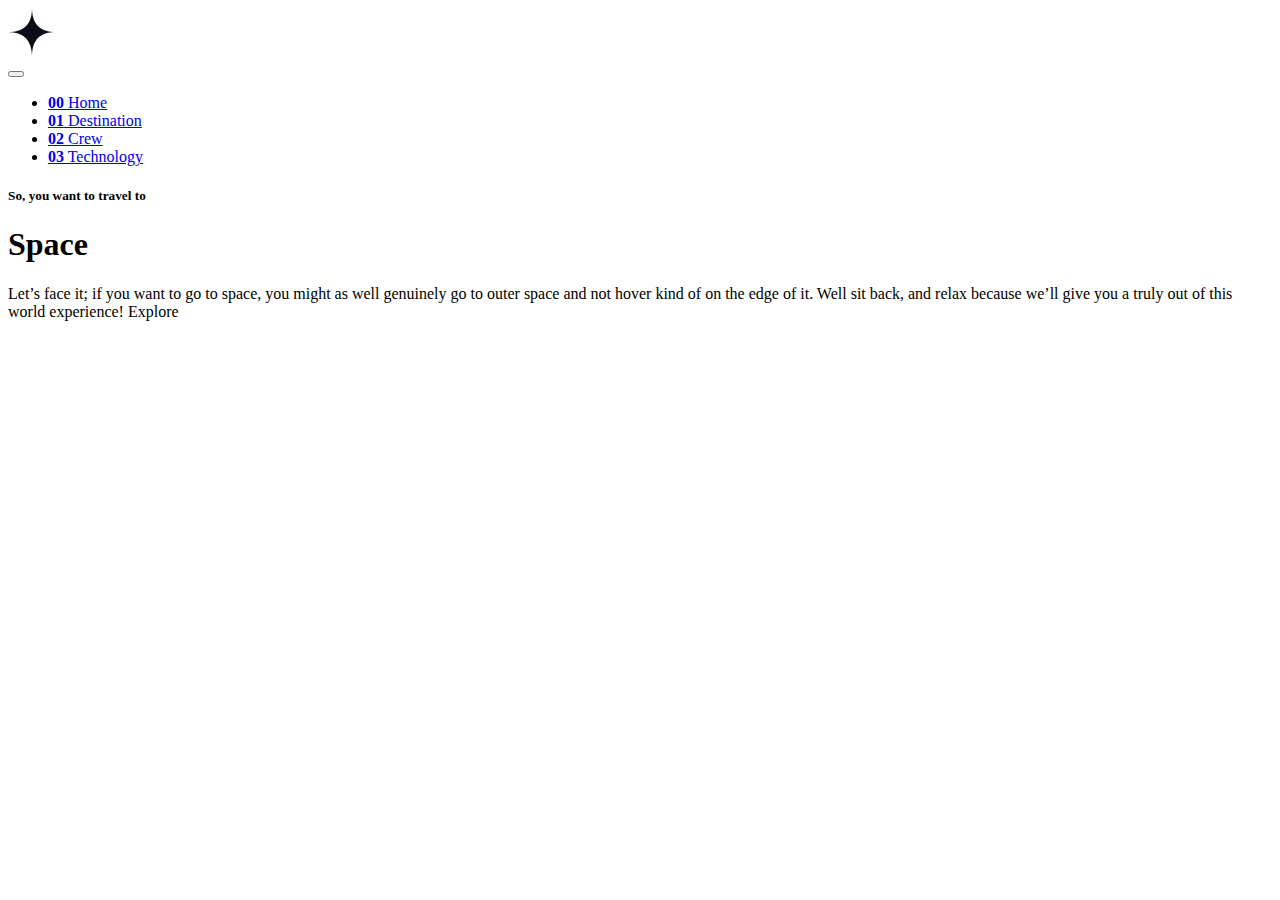
<file: index.html>
<!DOCTYPE html>
<html lang="en">
  <head>
    <meta charset="UTF-8" />
    <meta name="viewport" content="width=device-width, initial-scale=1.0" />

    <link
      rel="icon"
      type="image/png"
      sizes="32x32"
      href="./assets/favicon-32x32.png"
    />
    <link rel="stylesheet" href="css/style.css" />

    <title>Frontend Mentor | Space tourism website</title>
  </head>
  <body>
    <header>
      <div class="logo">
        <img src="assets/shared/logo.svg" alt="site logo" />
      </div>
      <button id="mobile-toggle-nav" class="hamburger-icon"></button>
      <nav>
        <ul id="primary-navigation">
          <li>
            <a href="/"><b>00</b> Home</a>
          </li>
          <li>
            <a href="/destination-moon.html"><b>01</b> Destination</a>
          </li>
          <li>
            <a href="/crew-commander.html"><b>02</b> Crew</a>
          </li>
          <li>
            <a href="/technology-vehicle.html"><b>03</b> Technology</a>
          </li>
        </ul>
      </nav>
    </header>
    <h5>So, you want to travel to</h5>
    <h1>Space</h1>
    <p>
      Let’s face it; if you want to go to space, you might as well genuinely go
      to outer space and not hover kind of on the edge of it. Well sit back, and
      relax because we’ll give you a truly out of this world experience! Explore
    </p>
  </body>
</html>
</file>
<file: css/style.css>
@import url('https://fonts.googleapis.com/css2?family=Barlow+Condensed:wght@400;700&family=Bellefair&display=swap');

/*-------------------------------
custom CSS properties (variables)
---------------------------------*/
</file>
